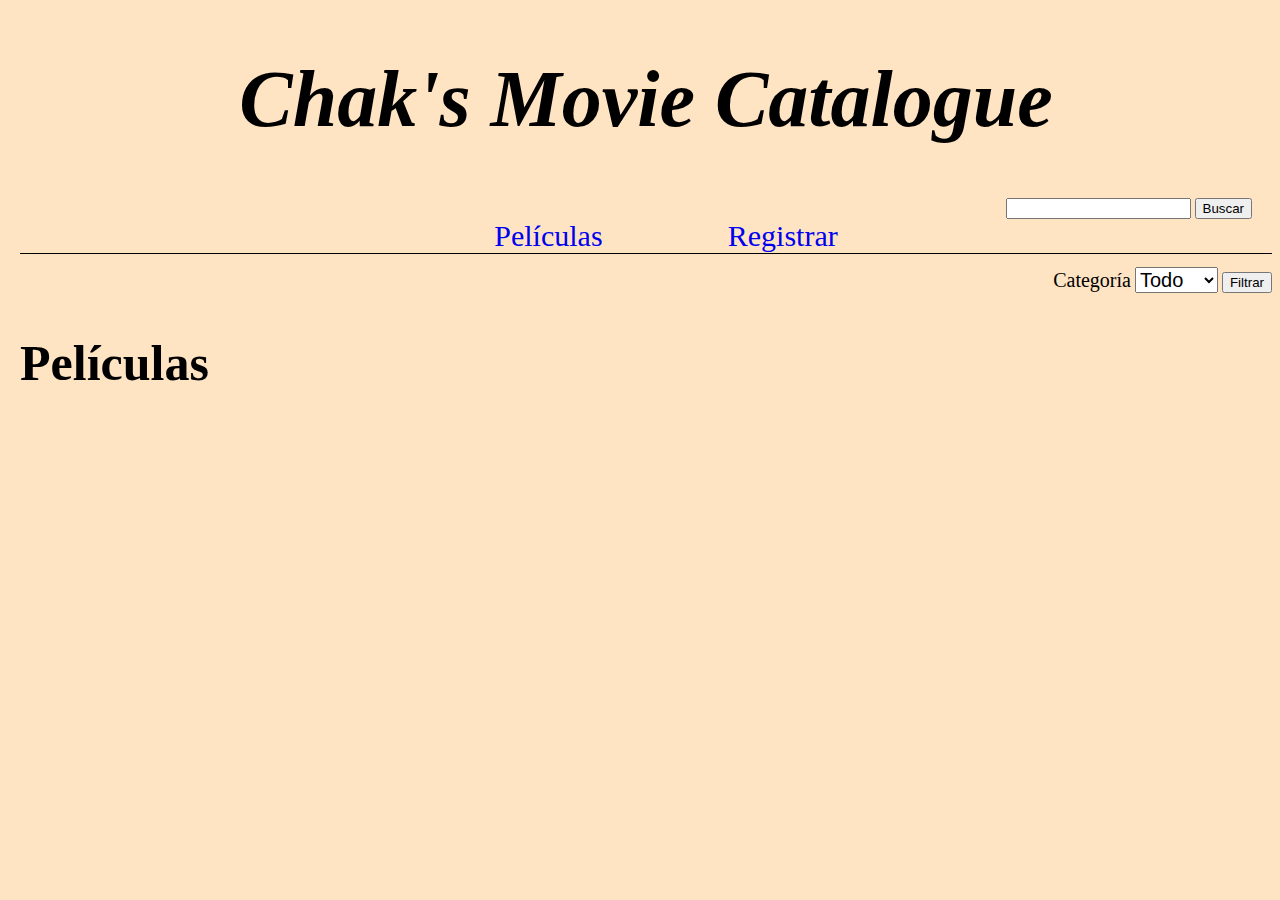
<file: src/Index.html>
<!DOCTYPE html>
<html lang="esp">
<link rel="stylesheet" href="./styles.css">
<script>
    function passCategoria () {
        let categoriaID = document.getElementById('cat').value
        console.log(categoriaID)

        if (categoriaID !== 0){
            localStorage.setItem('categoriaID', categoriaID)
            location.replace('./peliculasCategoria.html')
        }
        return false
    }
	
    function passBusqueda () {
        let busquedaParam = document.getElementById('busquedaParam').value
        console.log( busquedaParam )
        localStorage.setItem('busquedaParam', busquedaParam)
        return false
    }

    function deletePelicula (pid) {
        let text = 'Presiona confirmar para borrar la pelicula'
        if (confirm(text) == true) {
            const API = `http://127.0.0.1:5000/del_pelicula?pid=${pid}`
            fetch(API)
            .then((res) => {console.log(res.json())})
            .catch((e) => console.log(e))
            alert('Pelicula borrada exitosamente!')
            return false
        } else {
            alert('La pelicula no fue borrada')
        }
    }

</script>

<head>
    <title>Peliculas</title>
</head>
    <body class="body">
		<header>
			<div class="head">
                <h1>Chak's Movie Catalogue</h1>
            </div>
			<div class="divSearch">
				<form action="busqueda.html">
					<label for="Search" aria-placeholder="param"></label>
					<input type="text" id="busquedaParam" name="param" maxlength="50">
					<input type="submit" value="Buscar" onclick="passBusqueda()">
				</form>
			</div>
            <nav class="nav main-nav">
                <ul>
                    <li><a href="./index.html">Películas</a></li>
                    <li><a href="./register.html">Registrar</a></li>
                </ul>
            </nav>
            <div class="categoria">
				<label>Categoría</label>
                <select name="cat" id="cat">
                    <option value="0">Todo</option>
                    <option value="1">Amor</option>
                    <option value="2">Acción</option>
                    <option value="3">Terror</option>
                </select>
                <input type="submit" value="Filtrar" onclick="passCategoria()">
			</div>
        </header>
        <section>
			<h2 class="pageTitle">Películas</h2>
            <div class="peliculas" id="peliculas"></div>
            <script type="text/javascript">
                const API = 'http://127.0.0.1:5000/dashboard'
                fetch(API)
                .then((res) => {return res.json()})
                .then((p) => {console.log(p.peliculas); appendMovies(p.peliculas)})
                .catch((e) => console.log(e))

                function appendMovies(peliculas) {
                    var mainContainer = document.getElementById("peliculas")

                    for (var i = 0; i < peliculas.length; i++) {
                        let div = document.createElement('div')
                        let pid = peliculas[i].peliculaID
                        div.className = 'grid-item'
                        div.innerHTML += 'Título: '.bold() + peliculas[i].titulo + '<br>'
                        div.innerHTML += 'Director: '.bold() + peliculas[i].director + '<br>'
                        div.innerHTML += 'Año: '.bold() + peliculas[i].anio + '<br>'
                        div.innerHTML += 'Categoría: '.bold() + peliculas[i].categoria + '<br>'
                        div.innerHTML += 'Duración: '.bold() + peliculas[i].duracion + ' horas <br><br>'
                        div.innerHTML += 'Protagonistas: <br>'.bold()
                        for (var j = 0; j < peliculas[i].protagonista.length; j++){
                            div.innerHTML += `${j+1}: `.bold() + peliculas[i].protagonista[j].nombre + '<br>'
                        }

                        div.innerHTML += '<br><br>' 
                        let editButton = document.createElement('button')
                        editButton.className= 'edit-button'
                        editButton.innerHTML = 'Editar'
                        editButton.id = 'pid'
                        editButton.onclick= function () {
                            console.log(pid)
                            localStorage.setItem('pid', pid)
                            console.log(pid)
                            location.href = './pelicula.html'
                            return false
                        }

                        let deleteButton = document.createElement('button')
                        deleteButton.className= 'delete-button'
                        deleteButton.innerHTML = 'Borrar'
                        deleteButton.id = 'delete_button'
                        deleteButton.onclick= function () {
                            console.log(pid)
                            deletePelicula(pid)
                            return false
                        }

                        div.append(editButton)
                        div.append(deleteButton)
                        mainContainer.appendChild(div)
                    }
                }
            </script>
        </div>
    </body>
</html>
</file>
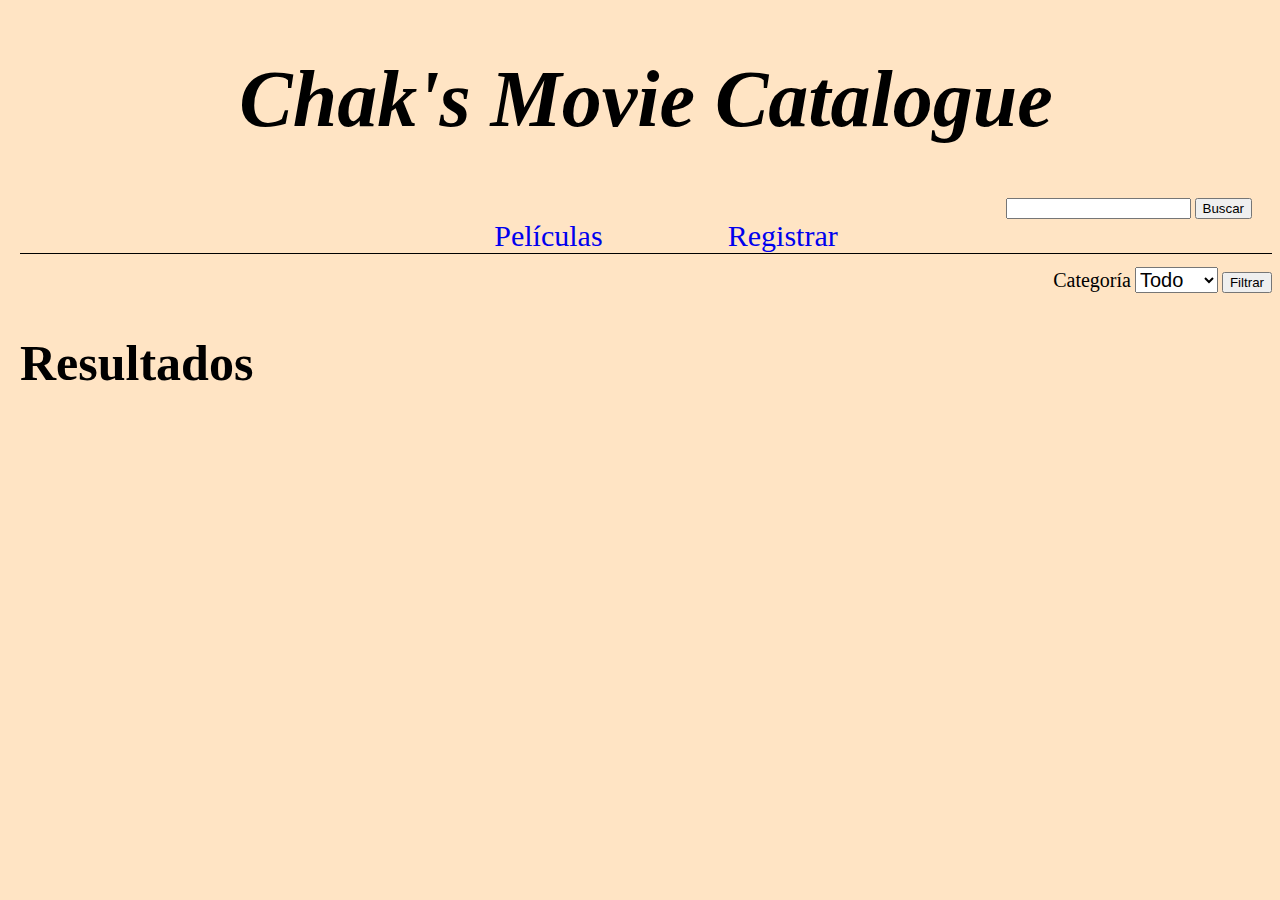
<file: src/busqueda.html>
<!DOCTYPE html>
<html lang="esp">
<link rel="stylesheet" href="./styles.css">
<script>
    function passCategoria () {
        let categoriaID = document.getElementById('cat').value
        console.log(categoriaID)

        if (categoriaID !== 0){
            localStorage.setItem('categoriaID', categoriaID)
            location.replace('./peliculasCategoria.html')
        }
        return false
    }

    function passBusqueda () {
        let busquedaParam = document.getElementById('busquedaParam').value
        console.log(busquedaParam)
        localStorage.setItem('busquedaParam', busquedaParam)
        return false
    }

    function deletePelicula (pid) {
        const API = `http://127.0.0.1:5000/del_pelicula?pid=${pid}`
        fetch(API)
        .then((res) => {console.log(res.json())})
        .catch((e) => console.log(e))
        alert('Pelicula borrada exitosamente')
        return false
    }
</script>

<head>
    <title>Buscar</title>
</head>
    <body class="body">
        <header>
            <div class="head">
                <h1>Chak's Movie Catalogue</h1>
            </div>
            <div class="divSearch">
                <form action="busqueda.html">
                    <label for="Search" aria-placeholder="param"></label>
                    <input type="text" id="busquedaParam" name="param" maxlength="50">
                    <input type="submit" value="Buscar" onclick="passBusqueda()">
                </form>
            </div>
            <nav class="nav main-nav">
                <ul>
                    <li><a href="./index.html">Películas</a></li>
                    <li><a href="./register.html">Registrar</a></li>
                </ul>
            </nav>
            <div class="categoria">
                <label>Categoría</label>
                <select name="cat" id="cat">
                    <option value="0">Todo</option>
                    <option value="1">Amor</option>
                    <option value="2">Accion</option>
                    <option value="3">Terror</option>
                </select>
                <input type="submit" value="Filtrar" onclick="passCategoria()">
            </div>
        </header>
        <section>
            <h2 class="pageTitle">Resultados</h2>
            <div class="peliculas" id="peliculas"></div>
            <script type="text/javascript">
                
                let param = localStorage.getItem('busquedaParam')
                console.log(param)
                //localStorage.removeItem("busquedaParam")
                
                const API = `http://127.0.0.1:5000/buscar?param=${param}`
                console.log(API)
                fetch(API)
                .then((res) => {return res.json()})
                .then((p) => {console.log(p.peliculas); appendMovies(p.peliculas)})
                .catch((e) => console.log(e))

                function appendMovies(peliculas) {
                    var mainContainer = document.getElementById("peliculas")

                    for (var i = 0; i < peliculas.length; i++) {
                        let div = document.createElement('div')
                        let pid = peliculas[i].peliculaID
                        div.className = 'grid-item'
                        //div.setAttribute('src', `http://127.0.0.1:5000/get_pelicula?pid=${peliculas[i].peliculaID}`)
                        div.innerHTML += 'Título: '.bold() + peliculas[i].titulo + '<br>'
                        div.innerHTML += 'Director: '.bold() + peliculas[i].director + '<br>'
                        div.innerHTML += 'Año: '.bold() + peliculas[i].anio + '<br>'
                        div.innerHTML += 'Categoría: '.bold() + peliculas[i].categoria + '<br>'
                        div.innerHTML += 'Duración: '.bold() + peliculas[i].duracion + ' horas <br><br>'
                        div.innerHTML += 'Protagonistas: <br>'.bold()
                        //console.log(peliculas[i].protagonista)
                        for (var j = 0; j < peliculas[i].protagonista.length; j++){
                            div.innerHTML += `${j+1}: `.bold() + peliculas[i].protagonista[j].nombre + '<br>'
                            //console.log(peliculas[i].protagonista[j].protagID)
                        }

                        div.innerHTML += '<br><br>' 
                        let editButton = document.createElement('button')
                        editButton.className= 'edit-button'
                        editButton.innerHTML = 'Edit'
                        editButton.id = 'pid'
                        editButton.onclick= function () {
                            console.log(pid)
                            localStorage.setItem('pid', pid)
                            console.log(pid)
                            location.href = './pelicula.html'
                            return false
                        }

                        let deleteButton = document.createElement('button')
                        deleteButton.className= 'delete-button'
                        deleteButton.innerHTML = 'Borrar'
                        deleteButton.id = 'pid'
                        deleteButton.onclick= function () {
                            console.log(pid)
                            deletePelicula(pid)
                            return false
                        }

                        div.append(editButton)
                        div.append(deleteButton)
                        mainContainer.appendChild(div)
                    }
                }
            </script>
        </div>
    </body>
</html>
</file>
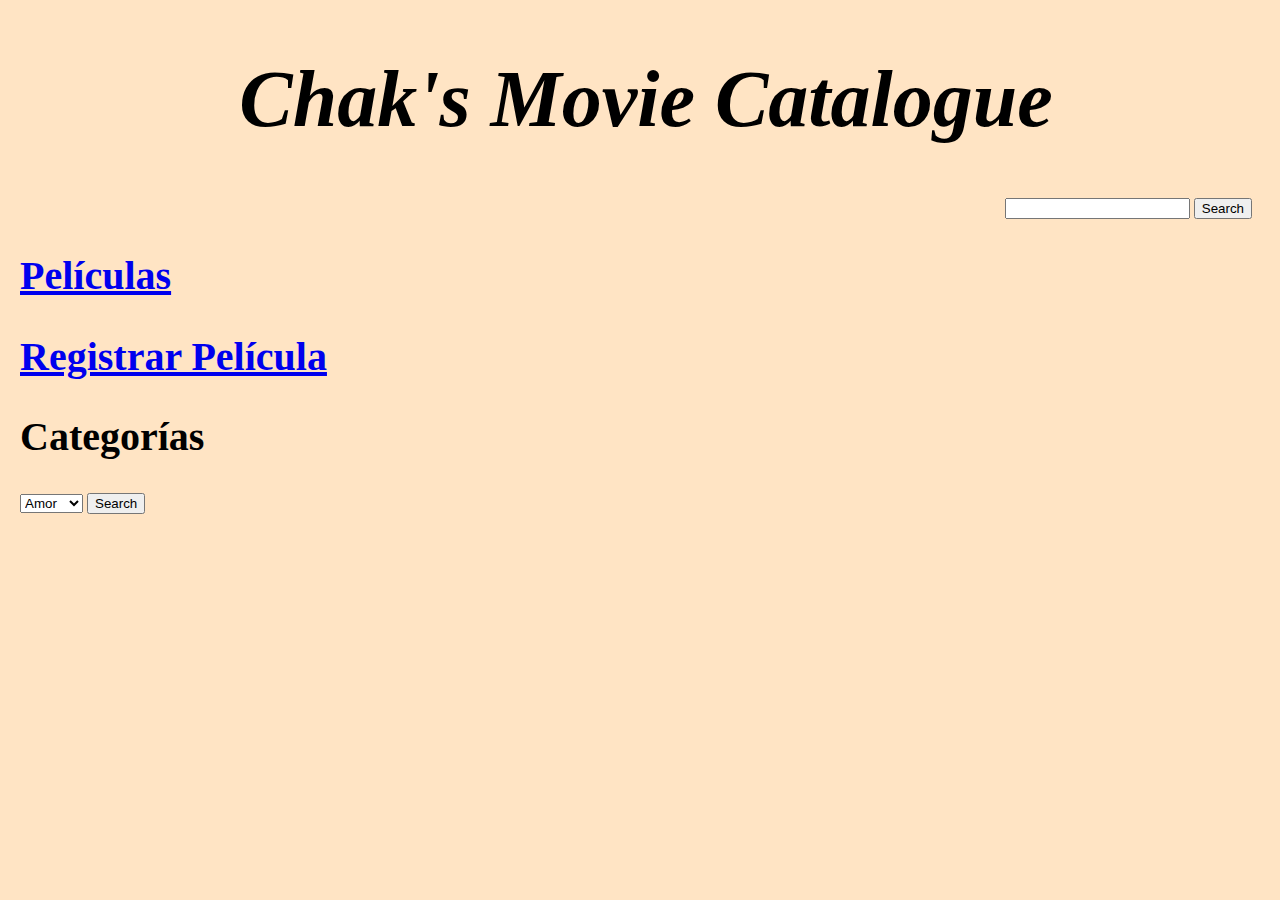
<file: src/Index OLD.html>
<!DOCTYPE html>
<html lang="eng">
<link rel="stylesheet" href="./styles.css">
<script>
    function passCategoria () {
        let categoriaID = document.getElementById('cat').value
        console.log(categoriaID)
        localStorage.setItem('categoriaID', categoriaID)
        return false
    }

    function passBusqueda () {
        let busquedaParam = document.getElementById('busquedaParam').value
        console.log(busquedaParam)
        localStorage.setItem('busquedaParam', busquedaParam)
        return false
    }
</script>

    <head>
        <title>Indice</title>
    </head>
    <div class="head">
        <h1>Chak's Movie Catalogue</h1>
    </div>
    <div class="divSearch">
        <form action="busqueda.html">
            <label for="Search" aria-placeholder="param"></label>
            <input type="text" id="busquedaParam" name="param">
            <input type="submit" value="Search" onclick="passBusqueda()">
        </form>
    </div>
    <body class="body">
        <div>
            <a href="./listaPeliculas.html">
                <h2 class="indexMenu">Películas</h2>
            </a>
            <a href="./register.html">
                <h2 class="indexMenu">Registrar Película</h2>
            </a>
            <h2 class="indexMenu">Categorías</h2>
            <form action="./peliculasCategoria.html">
                <label for="Categoria"></label>
                <select name="cat" id="cat">
                    <option class="categoryOption" value="1">Amor</option>
                    <option class="categoryOption" value="2">Acción</option>
                    <option class="categoryOption" value="3">Terror</option>
                </select>
                <input type="submit" value="Search" onclick="passCategoria()">
            </form>
        </div>
    </body>
</html>
</file>
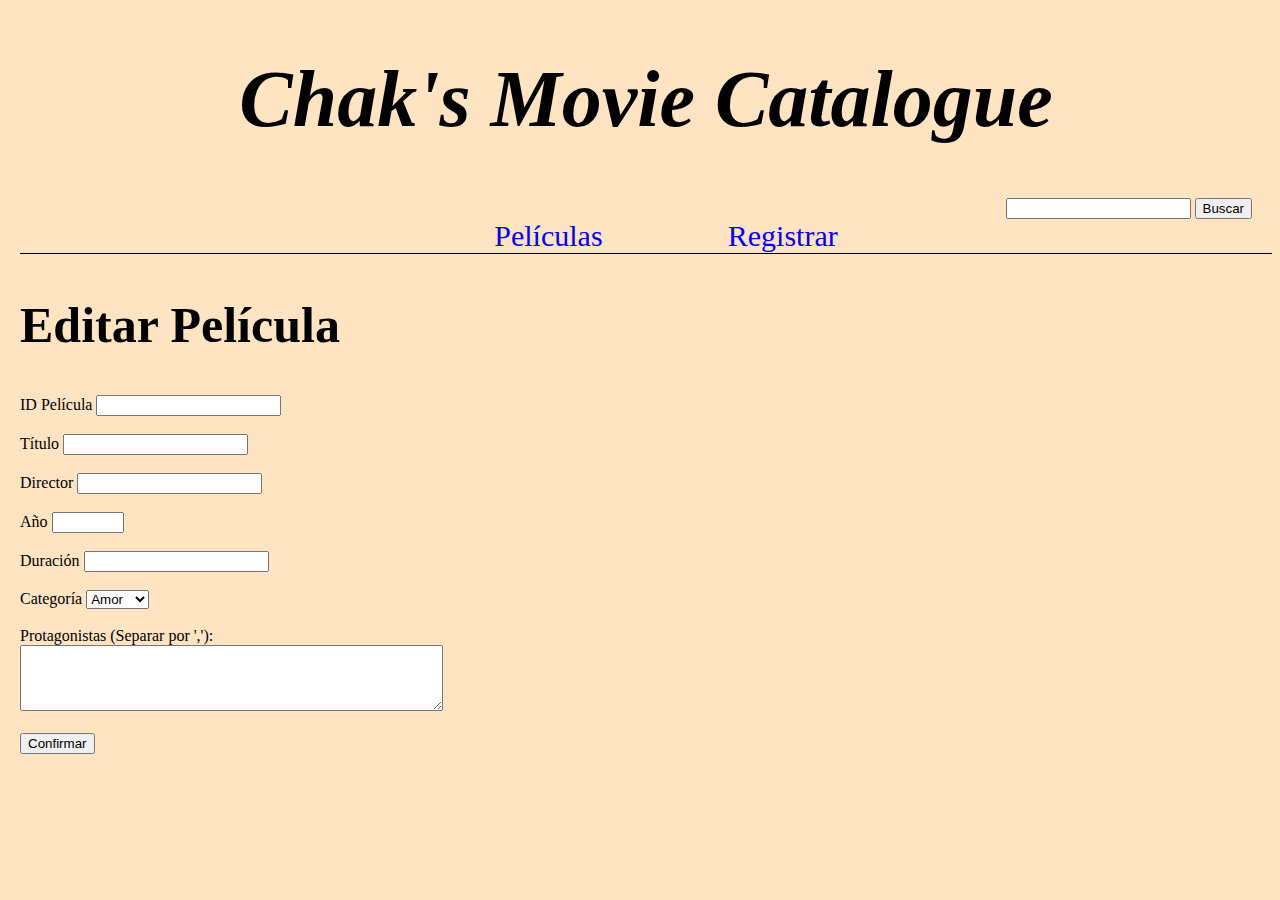
<file: src/pelicula.html>
<!DOCTYPE html>
<html lang="esp">
<link rel="stylesheet" href="./styles.css">
<script>
    function cargarPelicula() {
        let pid = localStorage.getItem('pid')
        //localStorage.removeItem("pid")
        console.log(pid)
        
        const API = `http://127.0.0.1:5000/get_pelicula?pid=${pid}`
        fetch(API)
        .then((res) => {return res.json()})
        .then((p) => {console.log(p.pelicula); setPelicula(p.pelicula)})
        .catch((e) => console.log(e))

        function setPelicula(pelicula) {
            document.getElementById('pid').placeholder = pelicula.peliculaID
            document.getElementById('titulo').placeholder = pelicula.titulo
            document.getElementById('director').placeholder = pelicula.director
            document.getElementById('anio').placeholder = pelicula.anio
            document.getElementById('categoriaID').placeholder = pelicula.categoriaID
            document.getElementById('dur').placeholder = pelicula.duracion
            let protagList = ''
            for (i = 0; i < pelicula.protagonista.length; i++){
                if (i < pelicula.protagonista.length - 1)
                    protagList += pelicula.protagonista[i].nombre + ', '
                else
                    protagList += pelicula.protagonista[i].nombre
            }
            document.getElementById('protag').placeholder = protagList

            document.getElementById('pid').value = pelicula.peliculaID
            document.getElementById('titulo').value = pelicula.titulo
            document.getElementById('director').value = pelicula.director
            document.getElementById('anio').value = pelicula.anio
            document.getElementById('categoriaID').value = pelicula.categoriaID
            document.getElementById('dur').value = pelicula.duracion
            document.getElementById('protag').value = protagList
        }
    }

    function passBusqueda () {
        let busquedaParam = document.getElementById('busquedaParam').value
        console.log(busquedaParam)
        localStorage.setItem('busquedaParam', busquedaParam)
        return false
    }
</script>

<head>
    <title>Pelicula</title>
</head>
    <body class="body" onload="cargarPelicula()">
        <header>
            <div class="head">
                <h1>Chak's Movie Catalogue</h1>
            </div>
            <div class="divSearch">
                <form action="busqueda.html">
                    <label for="Search" aria-placeholder="param"></label>
                    <input type="text" id="busquedaParam" name="param" maxlength="50">
                    <input type="submit" value="Buscar" onclick="passBusqueda()">
                </form>
            </div>
            <nav class="nav main-nav">
                <ul>
                    <li><a href="./index.html">Películas</a></li>
                    <li><a href="./register.html">Registrar</a></li>
                </ul>
            </nav>
        </header>
        <section>
            <h2 class="pageTitle">Editar Película</h2>  

            <form id="editarPelicula">
                <label for='pid'>ID Película</label>
                <input type="text" id="pid" name="pid" maxlength="50" readonly="true"><br><br>
                
                <label for='titulo'>Título</label>
                <input type="text" id="titulo" name="titulo" maxlength="50"><br><br>
                
                <label for='director'>Director</label>
                <input type="text" id="director" name="director" maxlength="50"><br><br>
                
                <label for='anio'>Año</label>
                <input type="number" id="anio" name="anio" min="1900" max="2099"><br><br>

                <label for="dur">Duración</label>
                <input type="text" id="dur" name="dur" maxlength="4"><br><br>
                
                <label for='categoriaID'>Categoría</label>
                <Select id="categoriaID" name="categoriaID">
                    <option title="amor" value="1">Amor</option>
                    <option title="accion" value="2">Acción</option>
                    <option title="terror" value="3">Terror</option>
                </Select><br><br>
                
                <label for="protag">Protagonistas (Separar por ','):</label><br>
                <textarea id="protag" name="protag" rows="4" cols="50" maxlength="200"></textarea>
                
                <br><br>
                <input type="submit" value="Confirmar">
            </form>
        </section>
        <script>
            let editarPelicula = document.getElementById('editarPelicula')

            editarPelicula.addEventListener('submit', editar)

            function editar(event)
            {
                event.preventDefault()
                const formData = new FormData(this)
                let pid = formData.get('pid')
                let titulo = formData.get('titulo')
                let anio = formData.get('anio')
                let dur = formData.get('dur')
                let director = formData.get('director')
                let categoriaID = formData.get('categoriaID')
                let protag = formData.get('protag')

                editParams = JSON.stringify({
                        'pid': pid,
                        'titulo': titulo,
                        'anio': anio,
                        'dur': dur,
                        'director': director,
                        'categoriaID': categoriaID,
                        'protag': protag,
                    })
                
                console.log(editParams)

                const API = `http://127.0.0.1:5000/modify_pelicula?pid=${pid}&titulo=${titulo}&anio=${anio}&dur=${dur}&director=${director}&categoriaid=${categoriaID}&protag=${protag}`

                fetch(API).then(function (response) {
                    return response.text()
                }).then(function (text) {
                    console.log(text)
                    msg = JSON.parse(text)
                    alert(msg.message)
                }).catch(function (error) {
                    console.log(error)
                })
            }
        </script>
    </div>
    </body>
</html>
</file>
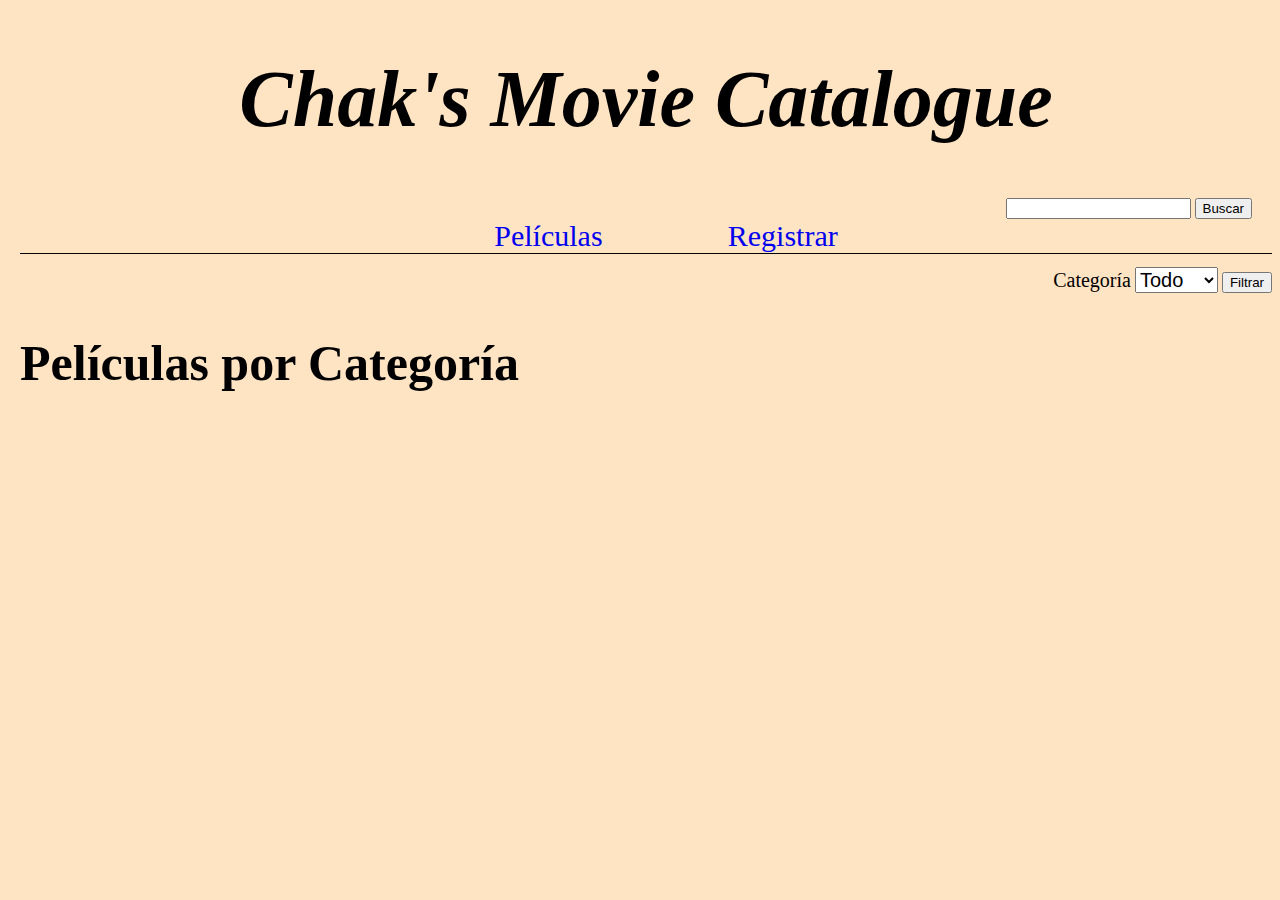
<file: src/peliculasCategoria.html>
<!DOCTYPE html>
<html lang="esp">
<link rel="stylesheet" href="./styles.css">
<script>
    function passCategoria () {
        let categoriaID = document.getElementById('cat').value
        console.log(categoriaID)

        if (categoriaID !== 0){
            localStorage.setItem('categoriaID', categoriaID)
            location.replace('./peliculasCategoria.html')
        }
        return false
    }

    function passBusqueda () {
        let busquedaParam = document.getElementById('busquedaParam').value
        console.log(busquedaParam)
        localStorage.setItem('busquedaParam', busquedaParam)
        return false
    }

    function deletePelicula (pid) {
        let text = 'Presiona confirmar para borrar la pelicula'
        if (confirm(text) == true) {
            const API = `http://127.0.0.1:5000/del_pelicula?pid=${pid}`
            fetch(API)
            .then((res) => {console.log(res.json())})
            .catch((e) => console.log(e))
            alert('Pelicula borrada exitosamente!')
            return false
        } else {
            alert('La pelicula no fue borrada')
        }
    }
</script>

<head>
    <title>Categoría</title>
</head>
<body class="body">
    <header>
        <div class="head">
            <h1>Chak's Movie Catalogue</h1>
        </div>
        <div class="divSearch">
            <form action="busqueda.html">
                <label for="Search" aria-placeholder="param"></label>
                <input type="text" id="busquedaParam" name="param" maxlength="50">
                <input type="submit" value="Buscar" onclick="passBusqueda()">
            </form>
        </div>
        <nav class="nav main-nav">
            <ul>
                <li><a href="./index.html">Películas</a></li>
                <li><a href="./register.html">Registrar</a></li>
            </ul>
        </nav>
        <div class="categoria">
            <label>Categoría</label>
            <select name="cat" id="cat">
                <option value="0">Todo</option>
                <option value="1">Amor</option>
                <option value="2">Acción</option>
                <option value="3">Terror</option>
            </select>
            <input type="submit" value="Filtrar" onclick="passCategoria()">
        </div>
    </header>
    <section>
        <h2 class="pageTitle">Películas por Categoría</h2>
        <div class="peliculas" id="peliculas"></div>
            <div class="peliculas" id="peliculas"></div>
            <script type="text/javascript">
                let categoriaID = localStorage.getItem('categoriaID')
                localStorage.removeItem("categoriaID")
                console.log(categoriaID)
                if (categoriaID == 0) {
                    location.replace('./Index.html')
                }
                                
                const API = `http://127.0.0.1:5000/dashboard_filtrado?cat=${categoriaID}`
                //console.log(API)
                fetch(API)
                .then((res) => {return res.json()})
                .then((p) => {appendMovies(p.peliculas)})
                .catch((e) => console.log(e))

                function appendMovies(peliculas) {
                    var mainContainer = document.getElementById("peliculas")

                    for (var i = 0; i < peliculas.length; i++) {
                        let div = document.createElement('div')
                        let pid = peliculas[i].peliculaID
                        div.className = 'grid-item'
                        //div.setAttribute('src', `http://127.0.0.1:5000/get_pelicula?pid=${pid}`)
                        div.innerHTML += 'Título: '.bold() + peliculas[i].titulo + '<br>'
                        div.innerHTML += 'Director: '.bold() + peliculas[i].director + '<br>'
                        div.innerHTML += 'Año: '.bold() + peliculas[i].anio + '<br>'
                        div.innerHTML += 'Categoría: '.bold() + peliculas[i].categoria + '<br>'
                        div.innerHTML += 'Duración: '.bold() + peliculas[i].duracion + ' horas <br><br>'
                        div.innerHTML += 'Protagonistas: <br>'.bold()
                        console.log(peliculas[i].protagonista)
                        for (var j = 0; j < peliculas[i].protagonista.length; j++){
                            div.innerHTML += `${j+1}: `.bold() + peliculas[i].protagonista[j].nombre + '<br>'
                            //console.log(peliculas[i].protagonista[j].protagID)
                        }

                        div.innerHTML += '<br><br>' 
                        let editButton = document.createElement('button')
                        editButton.className= 'edit-button'
                        editButton.innerHTML = 'Editar'
                        editButton.id = 'pid'
                        editButton.onclick= function () {
                            console.log(pid)
                            localStorage.setItem('pid', pid)
                            console.log(pid)
                            location.href = './pelicula.html'
                            return false
                        }

                        let deleteButton = document.createElement('button')
                        deleteButton.className= 'delete-button'
                        deleteButton.innerHTML = 'Borrar'
                        deleteButton.id = 'pid'
                        deleteButton.onclick= function () {
                            console.log(pid)
                            deletePelicula(pid)
                            return false
                        }

                        div.append(editButton)
                        div.append(deleteButton)
                        mainContainer.appendChild(div)
                    }
                }
            </script>
        </div>
    </body>
</html>
</file>
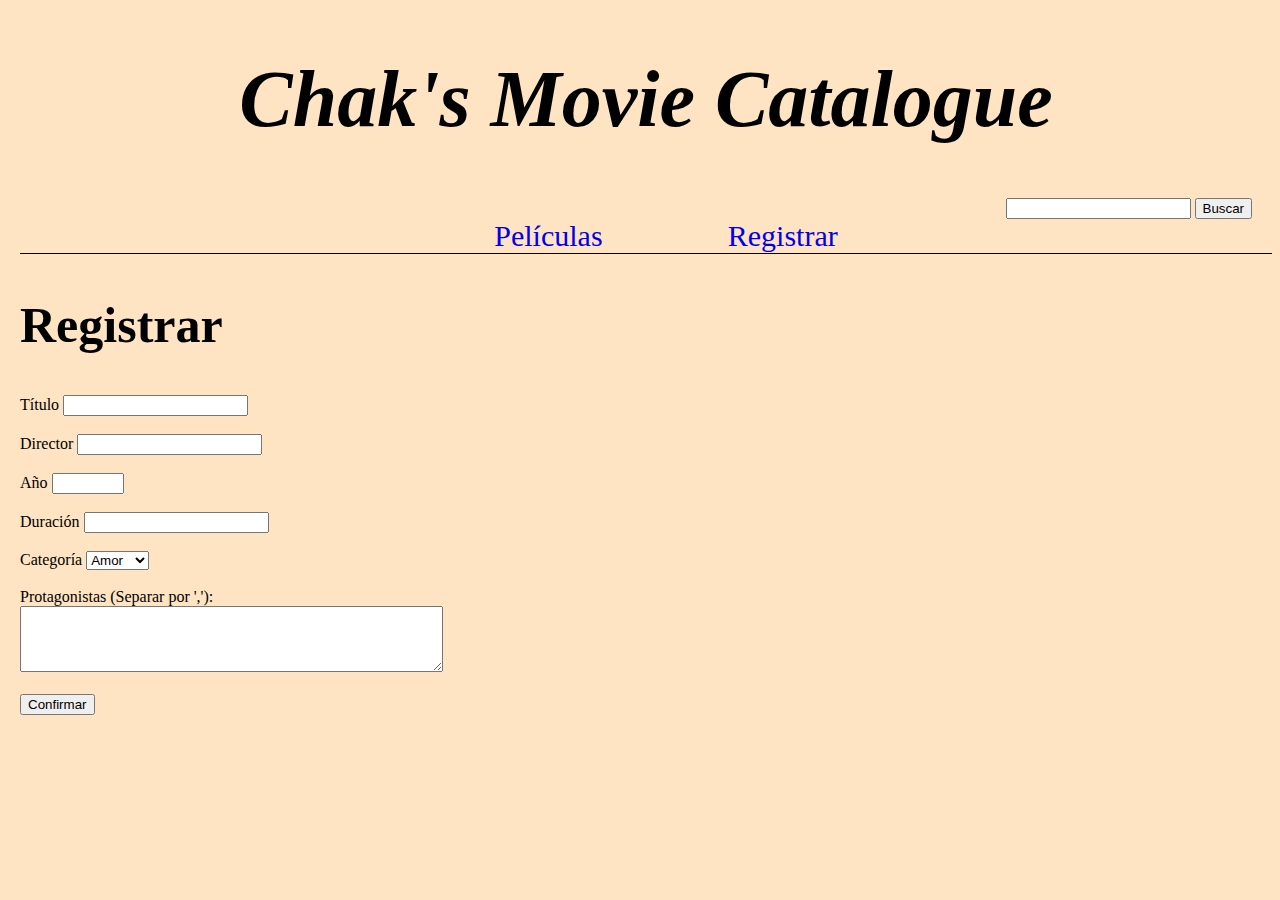
<file: src/register.html>
<!DOCTYPE html>
<html lang="esp">
<link rel="stylesheet" href="./styles.css">
<script>
    function passBusqueda () {
        let busquedaParam = document.getElementById('busquedaParam').value
        console.log(busquedaParam)
        localStorage.setItem('busquedaParam', busquedaParam)
        return false
    }
</script>

<head>
    <title>Registrar</title>
</head>
<body class="body">
    <header>
        <div class="head">
            <h1>Chak's Movie Catalogue</h1>
        </div>
        <div class="divSearch">
            <form action="busqueda.html">
                <label for="Search" aria-placeholder="param"></label>
                <input type="text" id="busquedaParam" name="param" maxlength="50">
                <input type="submit" value="Buscar" onclick="passBusqueda()">
            </form>
        </div>
        <nav class="nav main-nav">
            <ul>
                <li><a href="./index.html">Películas</a></li>
                <li><a href="./register.html">Registrar</a></li>
            </ul>
        </nav>
    </header>
    <section>
        <h2 class="pageTitle">Registrar</h2>
        <form id='registrar'>
            <label for='titulo'>Título</label>
            <input type="text" id="titulo" name="titulo" maxlength="50"><br><br>
            
            <label for='director'>Director</label>
            <input type="text" id="director" name="director" maxlength="50"><br><br>
            
            <label for='anio'>Año</label>
            <input type="number" id="anio" name="anio" min="1900" max="2099"><br><br>

            <label for="dur">Duración</label>
            <input type="text" id="dur" name="dur" maxlength="4"><br><br>
            
            <label for='categoriaID'>Categoría</label>
            <Select id="categoriaID" name="categoriaID">
                <option title="amor" value="1">Amor</option>
                <option title="accion" value="2">Acción</option>
                <option title="terror" value="3">Terror</option>
            </Select><br><br>
            
            <label for="protag">Protagonistas (Separar por ','):</label><br>
            <textarea id="protag" name="protag" rows="4" cols="50" maxlength="200"></textarea>
            
            <br><br>
            <input type="submit" value="Confirmar">
        </form>
        <script>
            let registrarPelicula = document.getElementById('registrar')

            registrarPelicula.addEventListener('submit', registrar)

            function registrar(event)
            {
                event.preventDefault()
                const formData = new FormData(this)
                let titulo = formData.get('titulo')
                let anio = formData.get('anio')
                let dur = formData.get('dur')
                let director = formData.get('director')
                let categoriaID = formData.get('categoriaID')
                let protag = formData.get('protag')

                registrarParams = JSON.stringify({
                        'titulo': titulo,
                        'anio': anio,
                        'dur': dur,
                        'director': director,
                        'categoriaID': categoriaID,
                        'protag': protag,
                    })
                
                console.log(registrarParams)

                const API = `http://127.0.0.1:5000/registrar_pelicula?titulo=${titulo}&anio=${anio}&dur=${dur}&director=${director}&categoriaid=${categoriaID}&protag=${protag}`

                fetch(API).then(function (response) {
                    return response.text()
                }).then(function (text) {
                    console.log(text)
                    msg = JSON.parse(text)
                    alert(msg.message)
                }).catch(function (error) {
                    console.log(error)
                })
            }
        </script>
    </body>
</html>
</file>
<file: src/styles.css>
.body {
    background-color: #ffe4c4;
    margin-left: 20px;
}

.head {
    font-family:Georgia;
    text-align: center;
    font-size: 40px;
    font-style: italic;
}

.pageName {
    font-size:60px;
    text-align: center;
}

.nav ul {
    margin: 0
}

.nav li {
    display: inline;
}

.nav a {
    padding-left: 5%;
    padding-right: 5%;
    font-size: 30px;
    font-weight: bolder;
    text-decoration: none;
}

.main-nav {
    text-align: center;
    font-weight: lighter;
    border-bottom: 1px solid black;
}

.nav a:hover {
    background-color: lightslategray;
    border-radius: 15px;
}

.pageTitle {
    font-size: 50px;
}

.divSearch {
    display: flex;
    justify-content: right;
    align-items: center;
    vertical-align: top;
    align-items: right;
    margin-right: 20px;
}

.peliculas {
    display: grid;
    grid-template-columns: auto auto auto auto auto auto;
    padding: 10px;
}

.grid-item {
    background-color: #ffffffcc;
    border: 1px solid rgba(0, 0, 0, 0.8);
    border-radius: 15px;
    padding: 20px;
    font-size: 20px;
    text-align: left;
    margin-right: 20px;
    margin-bottom: 20px;
    position: relative;
}

.indexMenu {
    font-size: 40px;
}

.categoria {
    padding-top: 1%;
    text-align: right;
}

.categoria label{
    font-size: 20px;
}

.categoria select{
    font-size: 20px;
}

.categoria option{
    font-size: 20px;
}

.edit-button {
    font-size: 20px;
    position: absolute;
    bottom: 5px;
    border-width: 5px;
    border-radius: 15;
}

.delete-button {
    font-size: 20px;
    position: absolute;
    bottom: 5px;
    border-width: 5px;
    border-radius: 15;
    border-color: #ff0000;
    margin-left: 45%;
}

.horizontalLine {
    width: 5px;
}
</file>
